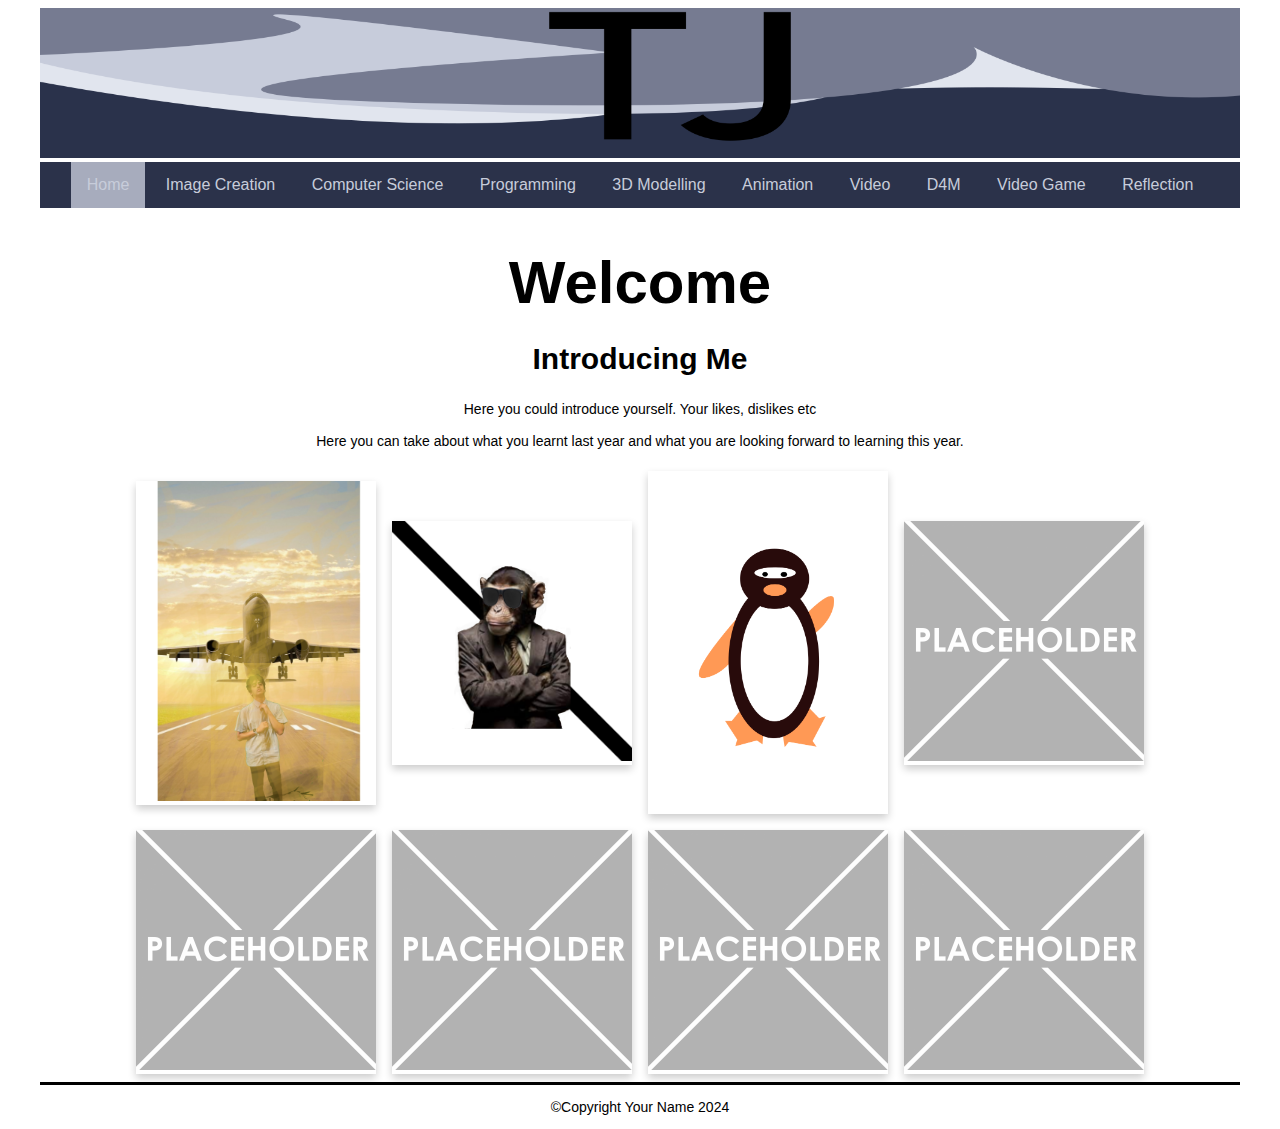
<file: index.html>
<!DOCTYPE html>
<html>
  <head>
    <meta charset="utf-8">
    <meta name="viewport" content="width=device-width">
    <title>You should change this on every page</title>
    <link href="css/style.css" rel="stylesheet" type="text/css" />
    <!-- The relates to the Google Font used in h1 -->
    <link href='https://fonts.googleapis.com/css?family=Caesar Dressing' rel='stylesheet'>
    <div class="header">
      <img src="images/bitmap.png">
    </div>
  </head>
  <div class="wrapper">
    <body>
      <!-- The Nav Bar goes here -->
      <nav>
        <ul>
          <li id='active'><a href="index.html">Home</a></li>
          <li><a href="imagecreation.html">Image Creation</a></li>
          <li><a href="computerscience.html">Computer Science</a></li>
          <li><a href="programming.html">Programming</a></li>
          <li><a href="3dmodelling.html">3D Modelling</a></li>
          <li><a href="animation.html">Animation</a></li>
          <li><a href="videoaudio.html">Video</a></li>
          <li><a href="designformanufacturing.html">D4M</a></li>
          <li><a href="videogame.html">Video Game</a></li>
          <li><a href="reflection.html">Reflection</a></li>
        </ul>
    </nav>
    <main>
      <!-- page heading- add name here! -->
      <h1>Welcome</h1>
      <h2>Introducing Me</h2>
      <!-- now the Information text box-->
      <div class=information>
        <p>
            Here you could introduce yourself. Your likes, dislikes etc <br><br>
            Here you can take about what you learnt last year and what you are looking forward to learning this year. 
        </p>  
      </div>   
        <!-- This is the container for all the images you want to add- it's a flexbox so add as many as you want -->
      <div class='container'>
        <!-- item 1 starts here-->
        <div class='item'>
          <img src="images/green screennnnnnnnnnnnnn.png" alt="please replace me">       
        </div> 
        <!-- end of item 1 -->    
        <!-- item 2 starts here-->
        <div class='item'>
          <img src="images/Hit Monkey.png" alt="please replace me">      
        </div> 
        <!-- end of item 2 -->    
        <!-- item 3 starts here-->
        <div class='item'>
          <img src="images/pingu.png" alt="please replace me">      
        </div>  
        <!-- end of item 3 -->
        <!-- item 4 starts here-->
        <div class='item'>
          <img src="images/placeholder.png" alt="please replace me">      
        </div>  
        <!-- end of item 4 -->
        <!-- item 5 starts here-->
        <div class='item'>
          <img src="images/placeholder.png" alt="please replace me">      
        </div>  
        <!-- end of item 5 -->
        <!-- item 6 starts here-->
        <div class='item'>
          <img src="images/placeholder.png" alt="please replace me">       
        </div> 
        <!-- end of item 6 -->    
        <!-- item 7 starts here-->
        <div class='item'>
          <img src="images/placeholder.png" alt="please replace me">      
        </div> 
        <!-- end of item 7 -->    
        <!-- item 8 starts here-->
        <div class='item'>
          <img src="images/placeholder.png" alt="please replace me">      
        </div>  
        <!-- end of item 8 -->
      </div>
    </main>  
    <footer>
      <p>&#169;Copyright Your Name 2024</p>
    </footer>
  </body>
</html>
</file>
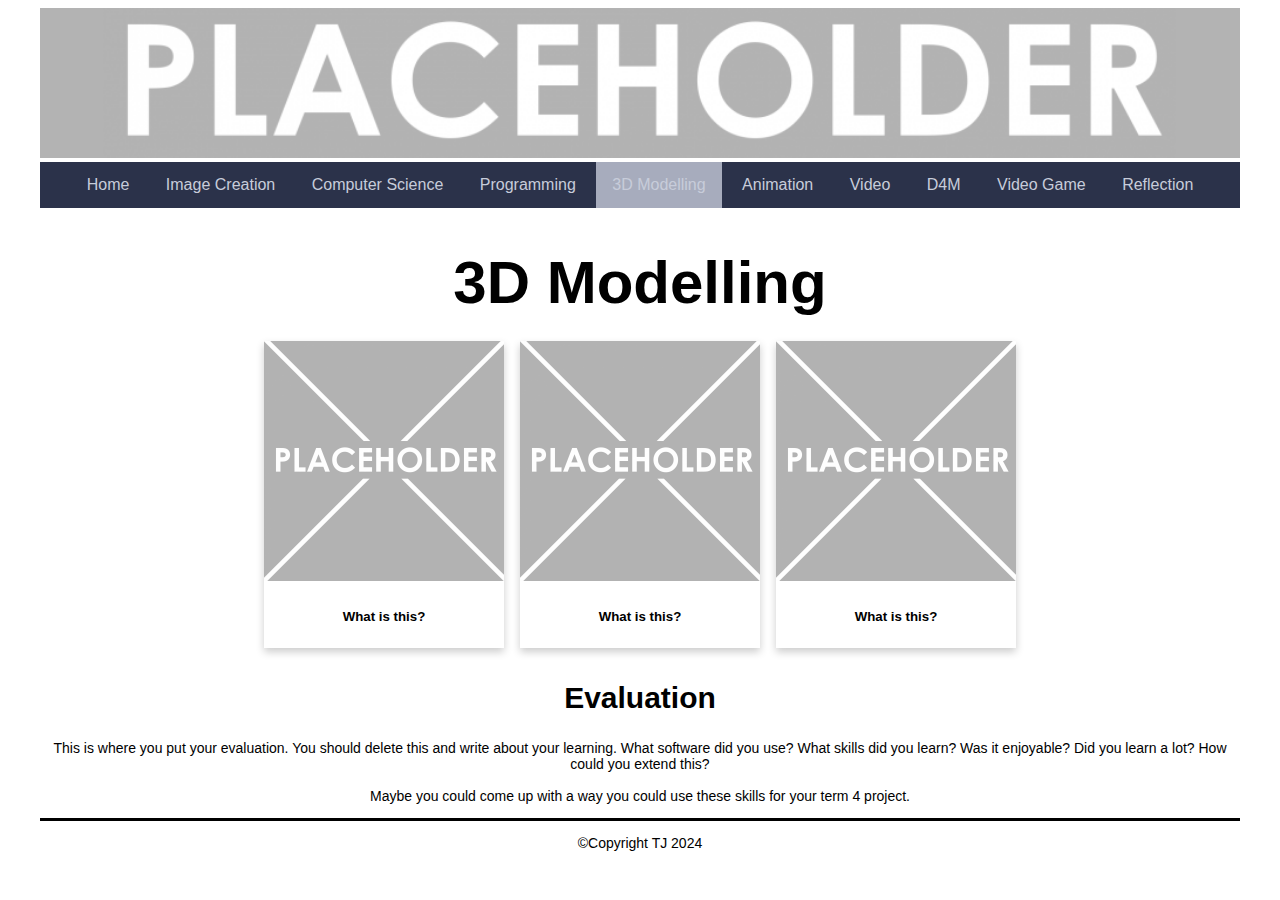
<file: 3dmodelling.html>
<!DOCTYPE html>
<html>
  <head>
    <meta charset="utf-8">
    <meta name="viewport" content="width=device-width">
    <title>Home</title>
    <link href="css/style.css" rel="stylesheet" type="text/css" />
    <!-- The relates to the Google Font used in h1 -->
    <link href='https://fonts.googleapis.com/css?family=Caesar Dressing' rel='stylesheet'>
    <div class="header">
      <img src="images/DTportfolio_header.png">
    </div>
  </head>
  <div class="wrapper">
    <body>
      <!-- The Nav Bar goes here -->
      <nav>
        <ul>
          <li><a href="index.html">Home</a></li>
          <li><a href="imagecreation.html">Image Creation</a></li>
          <li><a href="computerscience.html">Computer Science</a></li>
          <li><a href="programming.html">Programming</a></li>
          <li id='active'><a href="3dmodelling.html">3D Modelling</a></li>
          <li><a href="animation.html">Animation</a></li>
          <li><a href="videoaudio.html">Video</a></li>
          <li><a href="designformanufacturing.html">D4M</a></li>
          <li><a href="videogame.html">Video Game</a></li>
          <li><a href="reflection.html">Reflection</a></li>
        </ul>
    </nav>
    <main>
      <!-- page heading- add name here! -->
      <h1>3D Modelling</h1>
        <!-- This is the container for all the images you want to add- it's a flexbox so add as many as you want -->
      <div class='container'>
        <!-- item 1 starts here-->
        <div class='item'>
          <img src="images/placeholder.png" alt="please replace me">
          <div class='item-info'>
            <!-- a brief explanation of what this picture is -->
            <h5>What is this?</h5>
          </div>       
        </div> 
        <!-- end of item 1 -->    
        <!-- item 2 starts here-->
        <div class='item'>
          <img src="images/placeholder.png" alt="please replace me">
          <div class='item-info'>
            <!-- a brief explanation of what this picture is -->
            <h5>What is this?</h5>
          </div>       
        </div> 
        <!-- end of item 2 -->    
        <!-- item 3 starts here-->
        <div class='item'>
          <img src="images/placeholder.png" alt="please replace me">
          <div class='item-info'>
            <!-- a brief explanation of what this picture is -->
            <h5>What is this?</h5>
          </div>       
        </div> 
        <!-- end of item 3 --> 
        <!-- now the Evaluation text box-->
        <div class=information>
          <h2>Evaluation</h2>
          <p>
            This is where you put your evaluation. You should delete this and write about your learning. What software did you use? What skills did you learn? Was it enjoyable? Did you learn a lot? How could you extend this? <br><br>
            Maybe you could come up with a way you could use these skills for your term 4 project. 
          </p>  
        </div>   
      </div>   
    </main>  
    <footer>
      <p>&#169;Copyright TJ 2024</p>
    </footer>
  </body>
</html>
</file>
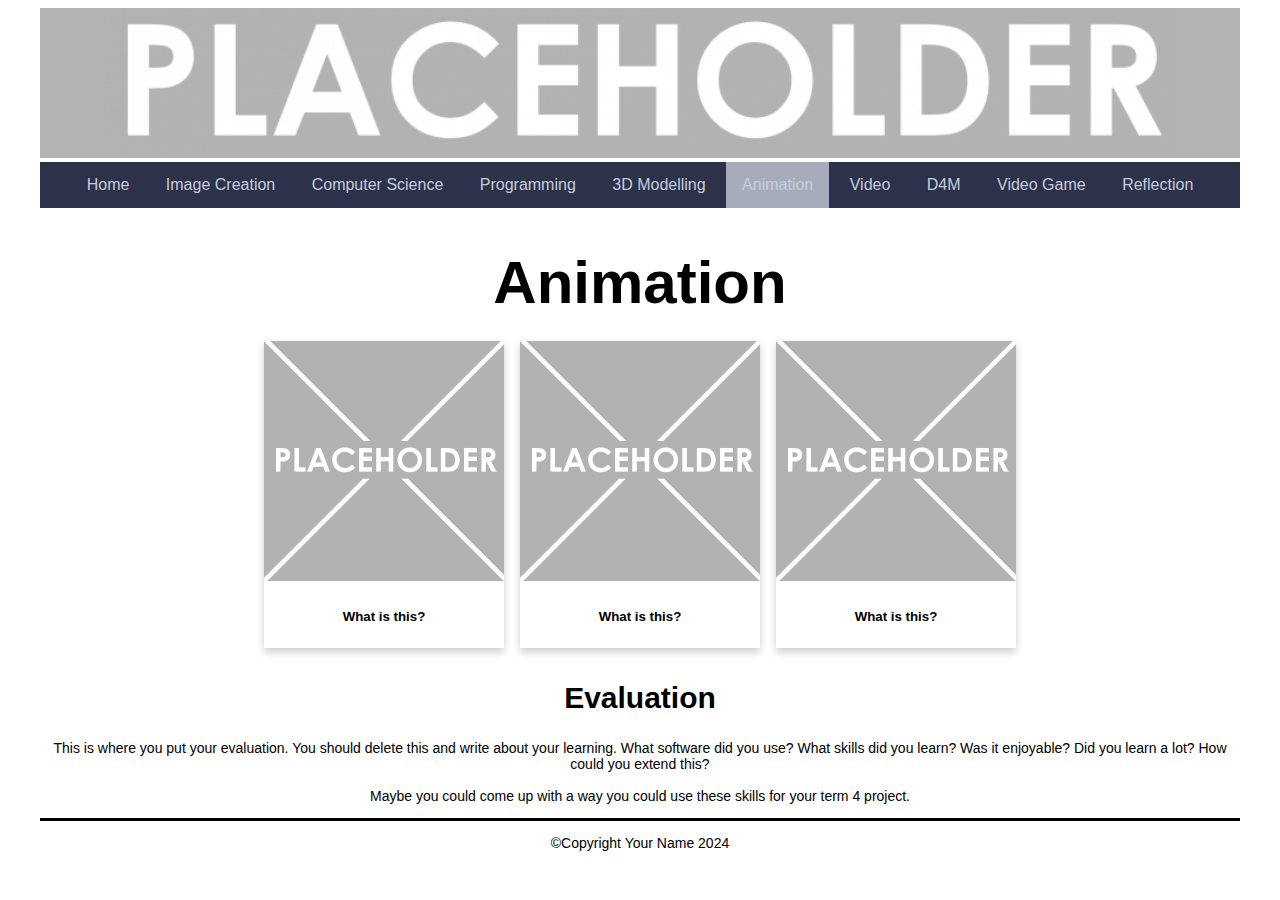
<file: animation.html>
<!DOCTYPE html>
<html>
  <head>
    <meta charset="utf-8">
    <meta name="viewport" content="width=device-width">
    <title>Home</title>
    <link href="css/style.css" rel="stylesheet" type="text/css" />
    <!-- The relates to the Google Font used in h1 -->
    <link href='https://fonts.googleapis.com/css?family=Caesar Dressing' rel='stylesheet'>
    <div class="header">
      <img src="images/DTportfolio_header.png">
    </div>
  </head>
  <div class="wrapper">
    <body>
      <!-- The Nav Bar goes here -->
      <nav>
        <ul>
          <li><a href="index.html">Home</a></li>
          <li><a href="imagecreation.html">Image Creation</a></li>
          <li><a href="computerscience.html">Computer Science</a></li>
          <li><a href="programming.html">Programming</a></li>
          <li><a href="3dmodelling.html">3D Modelling</a></li>
          <li id='active'><a href="animation.html">Animation</a></li>
          <li><a href="videoaudio.html">Video</a></li>
          <li><a href="designformanufacturing.html">D4M</a></li>
          <li><a href="videogame.html">Video Game</a></li>
          <li><a href="reflection.html">Reflection</a></li>
        </ul>
    </nav>
    <main>
      <!-- page heading- add name here! -->
      <h1>Animation</h1>
        <!-- This is the container for all the images you want to add- it's a flexbox so add as many as you want -->
      <div class='container'>
        <!-- item 1 starts here-->
        <div class='item'>
          <img src="images/placeholder.png" alt="please replace me">
          <div class='item-info'>
            <!-- a brief explanation of what this picture is -->
            <h5>What is this?</h5>
          </div>       
        </div> 
        <!-- end of item 1 -->    
        <!-- item 2 starts here-->
        <div class='item'>
          <img src="images/placeholder.png" alt="please replace me">
          <div class='item-info'>
            <!-- a brief explanation of what this picture is -->
            <h5>What is this?</h5>
          </div>       
        </div> 
        <!-- end of item 2 -->    
        <!-- item 3 starts here-->
        <div class='item'>
          <img src="images/placeholder.png" alt="please replace me">
          <div class='item-info'>
            <!-- a brief explanation of what this picture is -->
            <h5>What is this?</h5>
          </div>       
        </div> 
        <!-- end of item 3 --> 
        <!-- now the Evaluation text box-->
        <div class=information>
          <h2>Evaluation</h2>
          <p>
            This is where you put your evaluation. You should delete this and write about your learning. What software did you use? What skills did you learn? Was it enjoyable? Did you learn a lot? How could you extend this? <br><br>
            Maybe you could come up with a way you could use these skills for your term 4 project. 
          </p>  
        </div>   
      </div>   
    </main>  
    <footer>
      <p>&#169;Copyright Your Name 2024</p>
    </footer>
  </body>
</html>
</file>
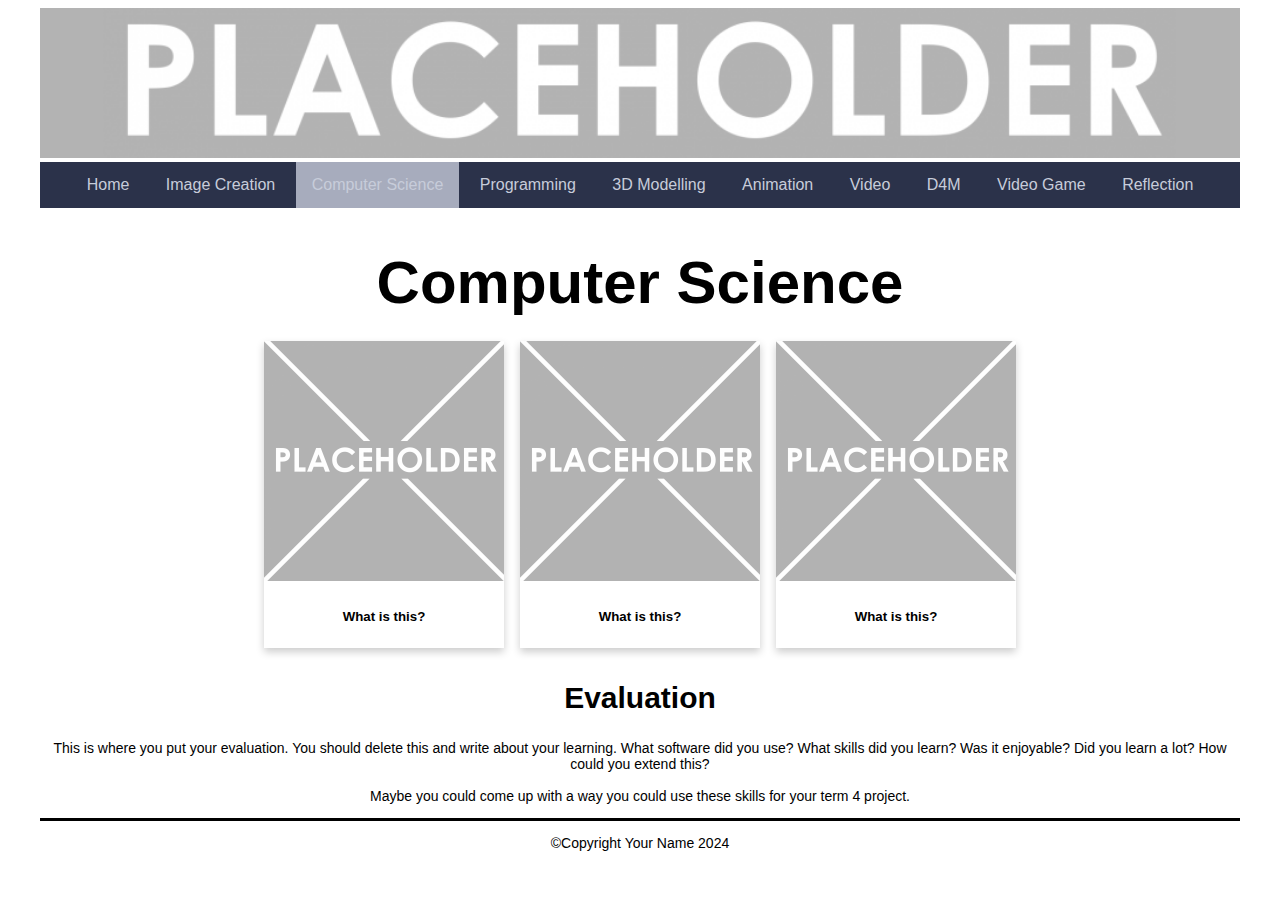
<file: computerscience.html>
<!DOCTYPE html>
<html>
  <head>
    <meta charset="utf-8">
    <meta name="viewport" content="width=device-width">
    <title>Home</title>
    <link href="css/style.css" rel="stylesheet" type="text/css" />
    <!-- The relates to the Google Font used in h1 -->
    <link href='https://fonts.googleapis.com/css?family=Caesar Dressing' rel='stylesheet'>
    <div class="header">
      <img src="images/DTportfolio_header.png">
    </div>
  </head>
  <div class="wrapper">
    <body>
      <!-- The Nav Bar goes here -->
      <nav>
        <ul>
          <li><a href="index.html">Home</a></li>
          <li><a href="imagecreation.html">Image Creation</a></li>
          <li id='active'><a href="computerscience.html">Computer Science</a></li>
          <li><a href="programming.html">Programming</a></li>
          <li><a href="3dmodelling.html">3D Modelling</a></li>
          <li><a href="animation.html">Animation</a></li>
          <li><a href="videoaudio.html">Video</a></li>
          <li><a href="designformanufacturing.html">D4M</a></li>
          <li><a href="videogame.html">Video Game</a></li>
          <li><a href="reflection.html">Reflection</a></li>
        </ul>
    </nav>
    <main>
      <!-- page heading- add name here! -->
      <h1>Computer Science</h1>
        <!-- This is the container for all the images you want to add- it's a flexbox so add as many as you want -->
      <div class='container'>
        <!-- item 1 starts here-->
        <div class='item'>
          <img src="images/placeholder.png" alt="please replace me">
          <div class='item-info'>
            <!-- a brief explanation of what this picture is -->
            <h5>What is this?</h5>
          </div>       
        </div> 
        <!-- end of item 1 -->    
        <!-- item 2 starts here-->
        <div class='item'>
          <img src="images/placeholder.png" alt="please replace me">
          <div class='item-info'>
            <!-- a brief explanation of what this picture is -->
            <h5>What is this?</h5>
          </div>       
        </div> 
        <!-- end of item 2 -->    
        <!-- item 3 starts here-->
        <div class='item'>
          <img src="images/placeholder.png" alt="please replace me">
          <div class='item-info'>
            <!-- a brief explanation of what this picture is -->
            <h5>What is this?</h5>
          </div>       
        </div> 
        <!-- end of item 3 --> 
        <!-- now the Evaluation text box-->
        <div class=information>
          <h2>Evaluation</h2>
          <p>
            This is where you put your evaluation. You should delete this and write about your learning. What software did you use? What skills did you learn? Was it enjoyable? Did you learn a lot? How could you extend this? <br><br>
            Maybe you could come up with a way you could use these skills for your term 4 project. 
          </p>  
        </div>   
      </div>   
    </main>  
    <footer>
      <p>&#169;Copyright Your Name 2024</p>
    </footer>
  </body>
</html>
</file>
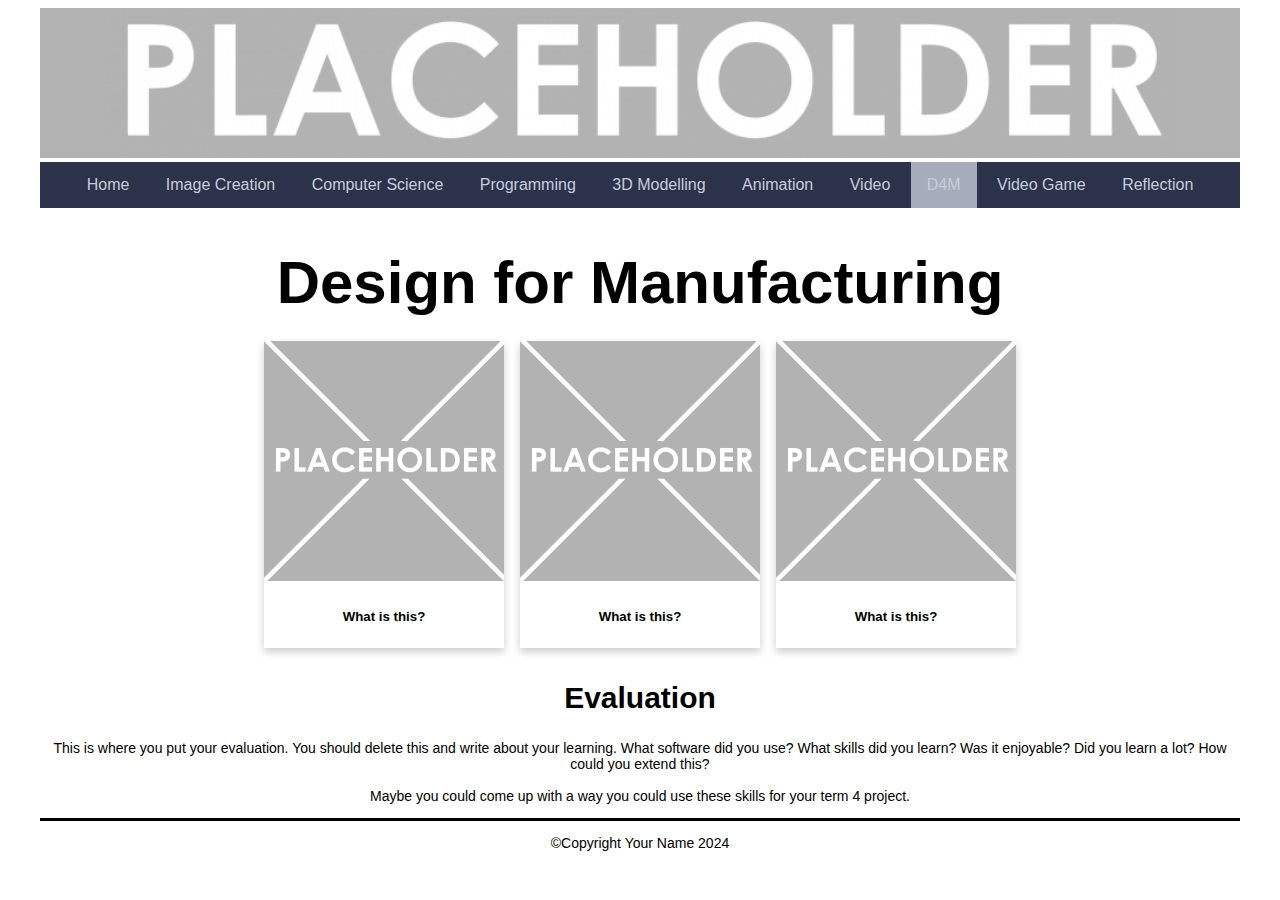
<file: designformanufacturing.html>
<!DOCTYPE html>
<html>
  <head>
    <meta charset="utf-8">
    <meta name="viewport" content="width=device-width">
    <title>Home</title>
    <link href="css/style.css" rel="stylesheet" type="text/css" />
    <!-- The relates to the Google Font used in h1 -->
    <link href='https://fonts.googleapis.com/css?family=Caesar Dressing' rel='stylesheet'>
    <div class="header">
      <img src="images/DTportfolio_header.png">
    </div>
  </head>
  <div class="wrapper">
    <body>
      <!-- The Nav Bar goes here -->
      <nav>
        <ul>
          <li><a href="index.html">Home</a></li>
          <li><a href="imagecreation.html">Image Creation</a></li>
          <li><a href="computerscience.html">Computer Science</a></li>
          <li><a href="programming.html">Programming</a></li>
          <li><a href="3dmodelling.html">3D Modelling</a></li>
          <li><a href="animation.html">Animation</a></li>
          <li><a href="videoaudio.html">Video</a></li>
          <li id='active'><a href="designformanufacturing.html">D4M</a></li>
          <li><a href="videogame.html">Video Game</a></li>
          <li><a href="reflection.html">Reflection</a></li>
        </ul>
    </nav>
    <main>
      <!-- page heading- add name here! -->
      <h1>Design for Manufacturing</h1>
        <!-- This is the container for all the images you want to add- it's a flexbox so add as many as you want -->
      <div class='container'>
        <!-- item 1 starts here-->
        <div class='item'>
          <img src="images/placeholder.png" alt="please replace me">
          <div class='item-info'>
            <!-- a brief explanation of what this picture is -->
            <h5>What is this?</h5>
          </div>       
        </div> 
        <!-- end of item 1 -->    
        <!-- item 2 starts here-->
        <div class='item'>
          <img src="images/placeholder.png" alt="please replace me">
          <div class='item-info'>
            <!-- a brief explanation of what this picture is -->
            <h5>What is this?</h5>
          </div>       
        </div> 
        <!-- end of item 2 -->    
        <!-- item 3 starts here-->
        <div class='item'>
          <img src="images/placeholder.png" alt="please replace me">
          <div class='item-info'>
            <!-- a brief explanation of what this picture is -->
            <h5>What is this?</h5>
          </div>       
        </div> 
        <!-- end of item 3 --> 
        <!-- now the Evaluation text box-->
        <div class=information>
          <h2>Evaluation</h2>
          <p>
            This is where you put your evaluation. You should delete this and write about your learning. What software did you use? What skills did you learn? Was it enjoyable? Did you learn a lot? How could you extend this? <br><br>
            Maybe you could come up with a way you could use these skills for your term 4 project. 
          </p>  
        </div>   
      </div>   
    </main>  
    <footer>
      <p>&#169;Copyright Your Name 2024</p>
    </footer>
  </body>
</html>
</file>
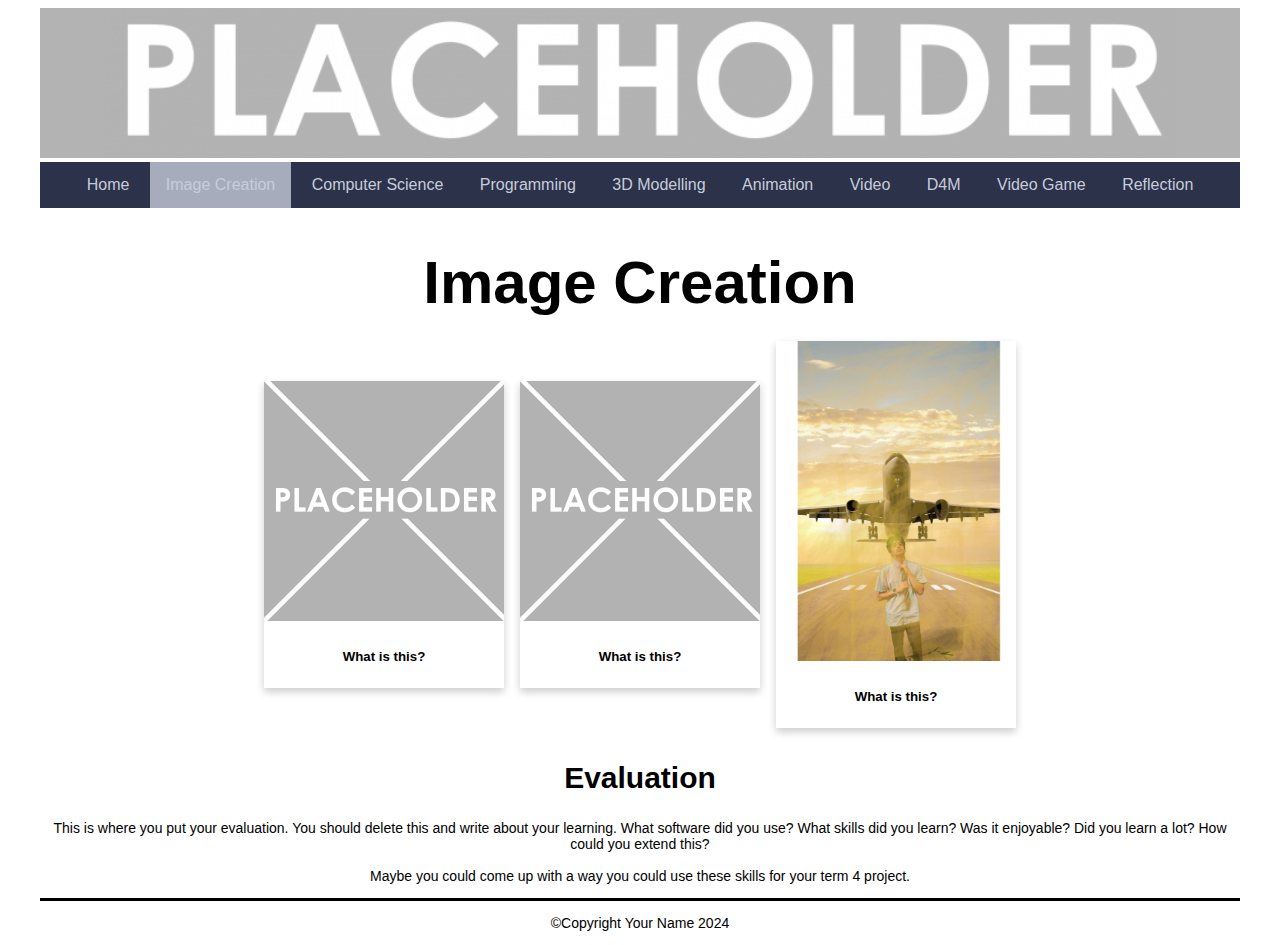
<file: imagecreation.html>
<!DOCTYPE html>
<html>
  <head>
    <meta charset="utf-8">
    <meta name="viewport" content="width=device-width">
    <title>Home</title>
    <link href="css/style.css" rel="stylesheet" type="text/css" />
    <!-- The relates to the Google Font used in h1 -->
    <link href='https://fonts.googleapis.com/css?family=Caesar Dressing' rel='stylesheet'>
    <div class="header">
      <img src="images/DTportfolio_header.png">
    </div>
  </head>
  <div class="wrapper">
    <body>
      <!-- The Nav Bar goes here -->
      <nav>
        <ul>
          <li><a href="index.html">Home</a></li>
          <li id='active'><a href="imagecreation.html">Image Creation</a></li>
          <li><a href="computerscience.html">Computer Science</a></li>
          <li><a href="programming.html">Programming</a></li>
          <li><a href="3dmodelling.html">3D Modelling</a></li>
          <li><a href="animation.html">Animation</a></li>
          <li><a href="videoaudio.html">Video</a></li>
          <li><a href="designformanufacturing.html">D4M</a></li>
          <li><a href="videogame.html">Video Game</a></li>
          <li><a href="reflection.html">Reflection</a></li>
        </ul>
    </nav>
    <main>
      <!-- page heading- add name here! -->
      <h1>Image Creation</h1>
        <!-- This is the container for all the images you want to add- it's a flexbox so add as many as you want -->
      <div class='container'>
        <!-- item 1 starts here-->
        <div class='item'>
          <img src="images/placeholder.png" alt="please replace me">
          <div class='item-info'>
            <!-- a brief explanation of what this picture is -->
            <h5>What is this?</h5>
          </div>       
        </div> 
        <!-- end of item 1 -->    
        <!-- item 2 starts here-->
        <div class='item'>
          <img src="images/placeholder.png" alt="please replace me">
          <div class='item-info'>
            <!-- a brief explanation of what this picture is -->
            <h5>What is this?</h5>
          </div>       
        </div> 
        <!-- end of item 2 -->    
        <!-- item 3 starts here-->
        <div class='item'>
          <img src="images/green screennnnnnnnnnnnnn.png" alt="please replace me">
          <div class='item-info'>
            <!-- a brief explanation of what this picture is -->
            <h5>What is this?</h5>
          </div>       
        </div> 
        <!-- end of item 3 --> 
        <!-- now the Evaluation text box-->
        <div class=information>
          <h2>Evaluation</h2>
          <p>
            This is where you put your evaluation. You should delete this and write about your learning. What software did you use? What skills did you learn? Was it enjoyable? Did you learn a lot? How could you extend this? <br><br>
            Maybe you could come up with a way you could use these skills for your term 4 project. 
          </p>  
        </div>   
      </div>   
    </main>  
    <footer>
      <p>&#169;Copyright Your Name 2024</p>
    </footer>
  </body>
</html>
</file>
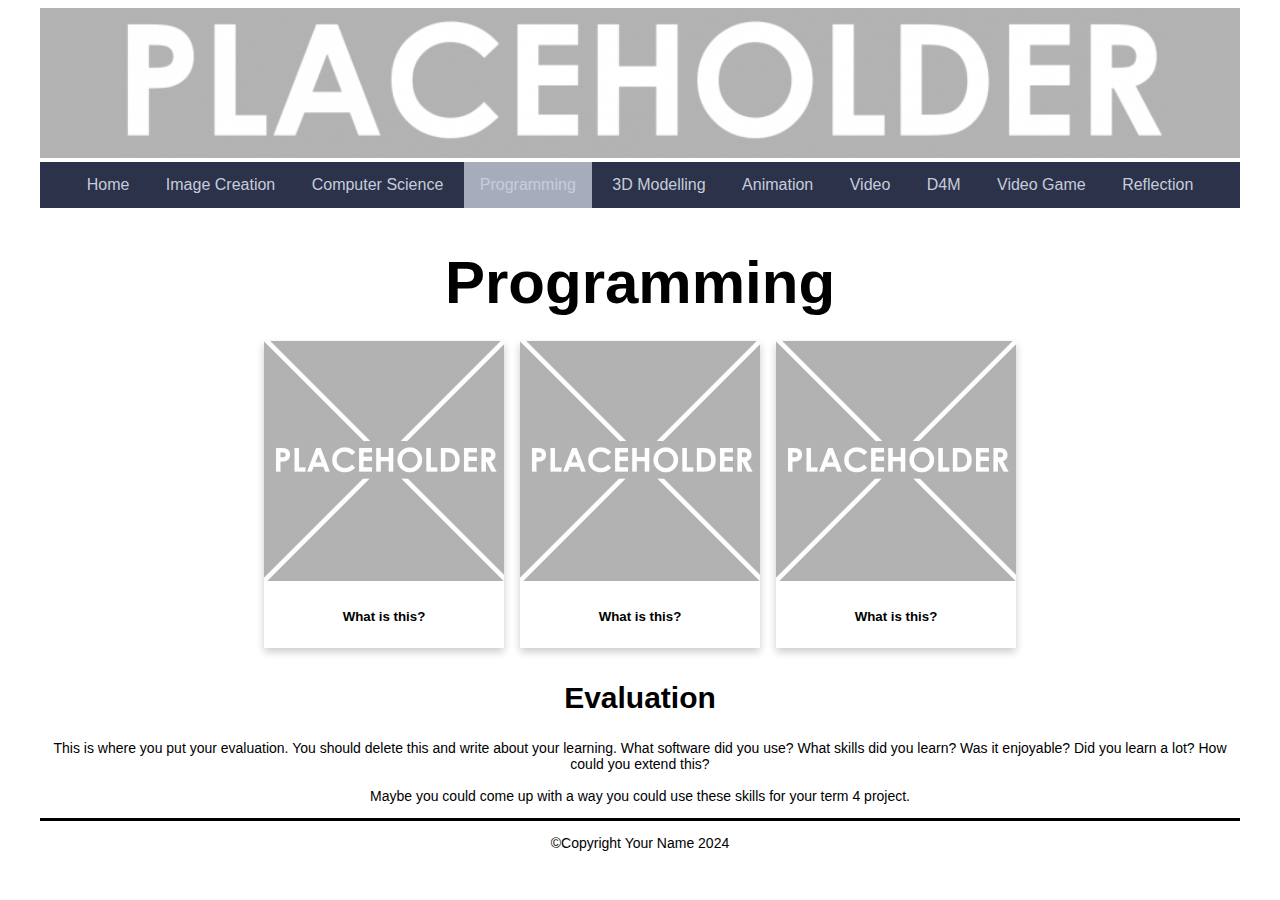
<file: programming.html>
<!DOCTYPE html>
<html>
  <head>
    <meta charset="utf-8">
    <meta name="viewport" content="width=device-width">
    <title>Home</title>
    <link href="css/style.css" rel="stylesheet" type="text/css" />
    <!-- The relates to the Google Font used in h1 -->
    <link href='https://fonts.googleapis.com/css?family=Caesar Dressing' rel='stylesheet'>
    <div class="header">
      <img src="images/DTportfolio_header.png">
    </div>
  </head>
  <div class="wrapper">
    <body>
      <!-- The Nav Bar goes here -->
      <nav>
        <ul>
          <li><a href="index.html">Home</a></li>
          <li><a href="imagecreation.html">Image Creation</a></li>
          <li><a href="computerscience.html">Computer Science</a></li>
          <li id='active'><a href="programming.html">Programming</a></li>
          <li><a href="3dmodelling.html">3D Modelling</a></li>
          <li><a href="animation.html">Animation</a></li>
          <li><a href="videoaudio.html">Video</a></li>
          <li><a href="designformanufacturing.html">D4M</a></li>
          <li><a href="videogame.html">Video Game</a></li>
          <li><a href="reflection.html">Reflection</a></li>
        </ul>
    </nav>
    <main>
      <!-- page heading- add name here! -->
      <h1>Programming</h1>
        <!-- This is the container for all the images you want to add- it's a flexbox so add as many as you want -->
      <div class='container'>
        <!-- item 1 starts here-->
        <div class='item'>
          <img src="images/placeholder.png" alt="please replace me">
          <div class='item-info'>
            <!-- a brief explanation of what this picture is -->
            <h5>What is this?</h5>
          </div>       
        </div> 
        <!-- end of item 1 -->    
        <!-- item 2 starts here-->
        <div class='item'>
          <img src="images/placeholder.png" alt="please replace me">
          <div class='item-info'>
            <!-- a brief explanation of what this picture is -->
            <h5>What is this?</h5>
          </div>       
        </div> 
        <!-- end of item 2 -->    
        <!-- item 3 starts here-->
        <div class='item'>
          <img src="images/placeholder.png" alt="please replace me">
          <div class='item-info'>
            <!-- a brief explanation of what this picture is -->
            <h5>What is this?</h5>
          </div>       
        </div> 
        <!-- end of item 3 --> 
        <!-- now the Evaluation text box-->
        <div class=information>
          <h2>Evaluation</h2>
          <p>
            This is where you put your evaluation. You should delete this and write about your learning. What software did you use? What skills did you learn? Was it enjoyable? Did you learn a lot? How could you extend this? <br><br>
            Maybe you could come up with a way you could use these skills for your term 4 project. 
          </p>  
        </div>   
      </div>   
    </main>  
    <footer>
      <p>&#169;Copyright Your Name 2024</p>
    </footer>
  </body>
</html>
</file>
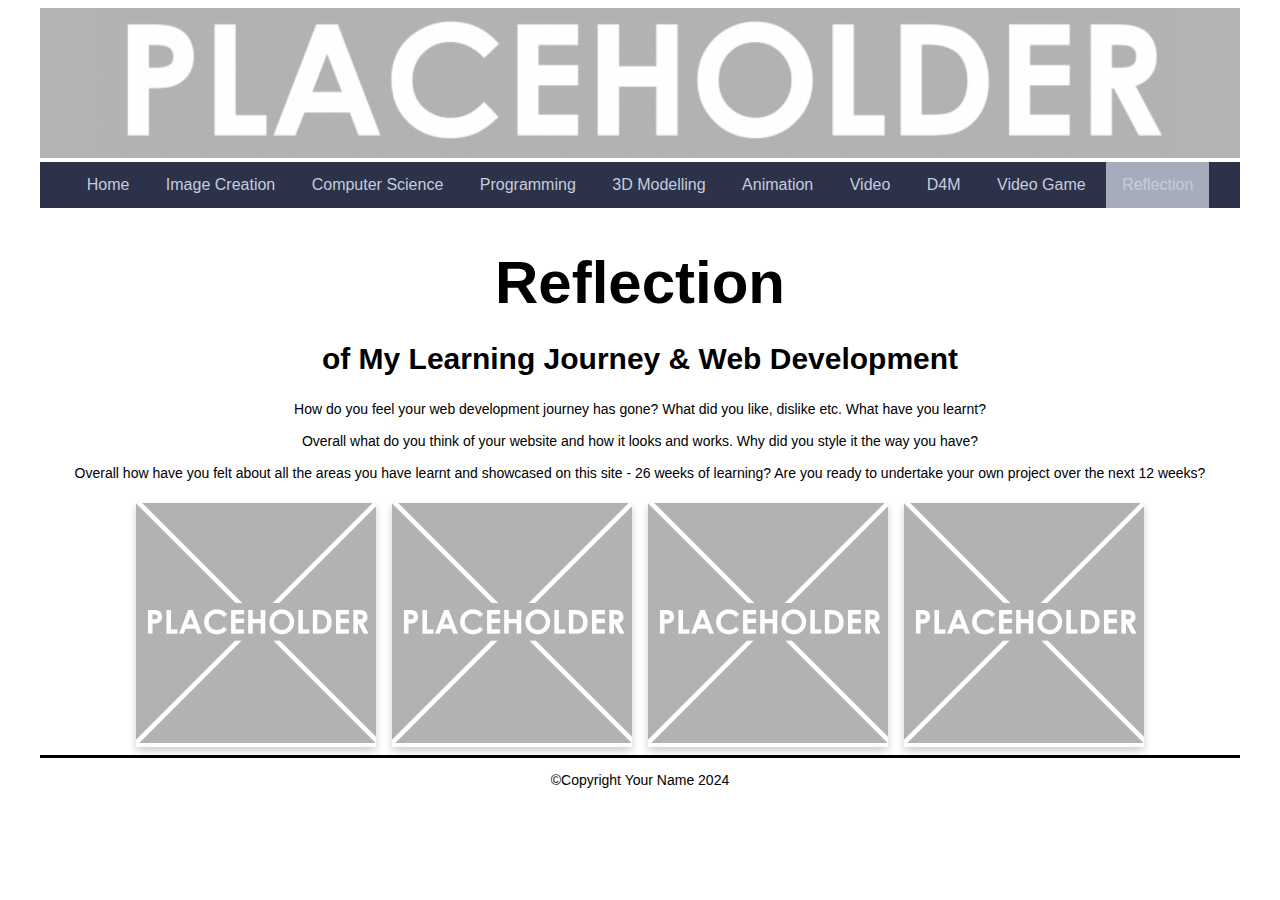
<file: reflection.html>
<!DOCTYPE html>
<html>
  <head>
    <meta charset="utf-8">
    <meta name="viewport" content="width=device-width">
    <title>Home</title>
    <link href="css/style.css" rel="stylesheet" type="text/css" />
    <!-- The relates to the Google Font used in h1 -->
    <link href='https://fonts.googleapis.com/css?family=Caesar Dressing' rel='stylesheet'>
    <div class="header">
      <img src="images/DTportfolio_header.png">
    </div>
  </head>
  <div class="wrapper">
    <body>
      <!-- The Nav Bar goes here -->
      <nav>
        <ul>
          <li><a href="index.html">Home</a></li>
          <li><a href="imagecreation.html">Image Creation</a></li>
          <li><a href="computerscience.html">Computer Science</a></li>
          <li><a href="programming.html">Programming</a></li>
          <li><a href="3dmodelling.html">3D Modelling</a></li>
          <li><a href="animation.html">Animation</a></li>
          <li><a href="videoaudio.html">Video</a></li>
          <li><a href="designformanufacturing.html">D4M</a></li>
          <li><a href="videogame.html">Video Game</a></li>
          <li id='active'><a href="reflection.html">Reflection</a></li>
        </ul>
    </nav>
    <main>
      <!-- page heading- add name here! -->
      <h1>Reflection</h1>
      <h2>of My Learning Journey & Web Development</h2>
      <!-- now the Information text box-->
      <div class=information>
        <p>
            How do you feel your web development journey has gone? What did you like, dislike etc. What have you learnt? <br><br>
            Overall what do you think of your website and how it looks and works. Why did you style it the way you have? <br><br>
          Overall how have you felt about all the areas you have learnt and showcased on this site - 26 weeks of learning? Are you ready to undertake your own project over the next 12 weeks? 
        </p>  
      </div>   
        <!-- This is the container for all the images you want to add- it's a flexbox so add as many as you want -->
      <div class='container'>
        <!-- item 1 starts here-->
        <div class='item'>
          <img src="images/placeholder.png" alt="please replace me">       
        </div> 
        <!-- end of item 1 -->    
        <!-- item 2 starts here-->
        <div class='item'>
          <img src="images/placeholder.png" alt="please replace me">      
        </div> 
        <!-- end of item 2 -->    
        <!-- item 3 starts here-->
        <div class='item'>
          <img src="images/placeholder.png" alt="please replace me">      
        </div>  
        <!-- end of item 3 -->
        <!-- item 4 starts here-->
        <div class='item'>
          <img src="images/placeholder.png" alt="please replace me">      
        </div>  
        <!-- end of item 4 -->
      </div>
    </main>  
    <footer>
      <p>&#169;Copyright Your Name 2024</p>
    </footer>
  </body>
</html>
</file>
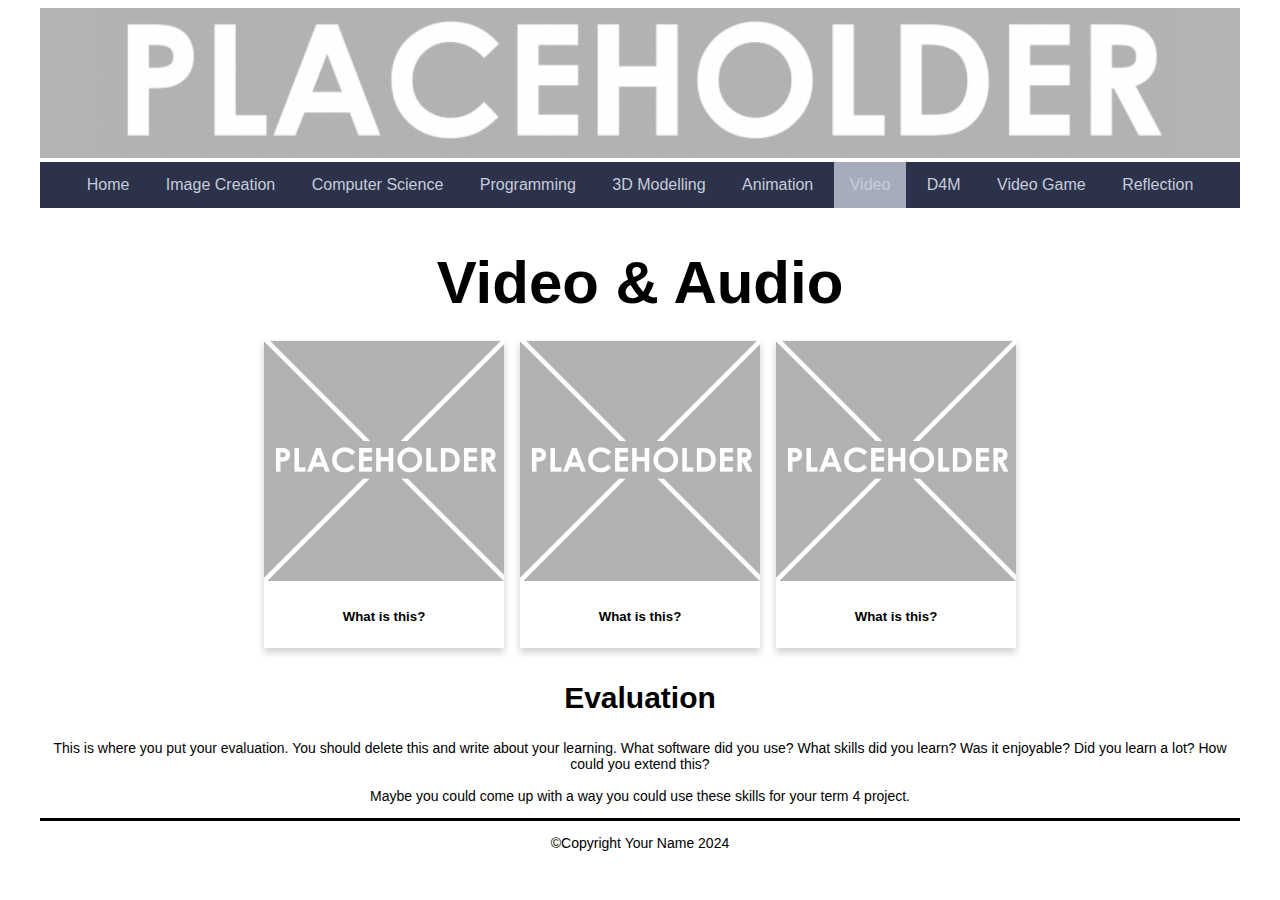
<file: videoaudio.html>
<!DOCTYPE html>
<html>
  <head>
    <meta charset="utf-8">
    <meta name="viewport" content="width=device-width">
    <title>Home</title>
    <link href="css/style.css" rel="stylesheet" type="text/css" />
    <!-- The relates to the Google Font used in h1 -->
    <link href='https://fonts.googleapis.com/css?family=Caesar Dressing' rel='stylesheet'>
    <div class="header">
      <img src="images/DTportfolio_header.png">
    </div>
  </head>
  <div class="wrapper">
    <body>
      <!-- The Nav Bar goes here -->
      <nav>
        <ul>
          <li><a href="index.html">Home</a></li>
          <li><a href="imagecreation.html">Image Creation</a></li>
          <li><a href="computerscience.html">Computer Science</a></li>
          <li><a href="programming.html">Programming</a></li>
          <li><a href="3dmodelling.html">3D Modelling</a></li>
          <li><a href="animation.html">Animation</a></li>
          <li id='active'><a href="videoaudio.html">Video</a></li>
          <li><a href="designformanufacturing.html">D4M</a></li>
          <li><a href="videogame.html">Video Game</a></li>
          <li><a href="reflection.html">Reflection</a></li>
        </ul>
    </nav>
    <main>
      <!-- page heading- add name here! -->
      <h1>Video & Audio</h1>
        <!-- This is the container for all the images you want to add- it's a flexbox so add as many as you want -->
      <div class='container'>
        <!-- item 1 starts here-->
        <div class='item'>
          <img src="images/placeholder.png" alt="please replace me">
          <div class='item-info'>
            <!-- a brief explanation of what this picture is -->
            <h5>What is this?</h5>
          </div>       
        </div> 
        <!-- end of item 1 -->    
        <!-- item 2 starts here-->
        <div class='item'>
          <img src="images/placeholder.png" alt="please replace me">
          <div class='item-info'>
            <!-- a brief explanation of what this picture is -->
            <h5>What is this?</h5>
          </div>       
        </div> 
        <!-- end of item 2 -->    
        <!-- item 3 starts here-->
        <div class='item'>
          <img src="images/placeholder.png" alt="please replace me">
          <div class='item-info'>
            <!-- a brief explanation of what this picture is -->
            <h5>What is this?</h5>
          </div>       
        </div> 
        <!-- end of item 3 --> 
        <!-- now the Evaluation text box-->
        <div class=information>
          <h2>Evaluation</h2>
          <p>
            This is where you put your evaluation. You should delete this and write about your learning. What software did you use? What skills did you learn? Was it enjoyable? Did you learn a lot? How could you extend this? <br><br>
            Maybe you could come up with a way you could use these skills for your term 4 project. 
          </p>  
        </div>   
      </div>   
    </main>  
    <footer>
      <p>&#169;Copyright Your Name 2024</p>
    </footer>
  </body>
</html>
</file>
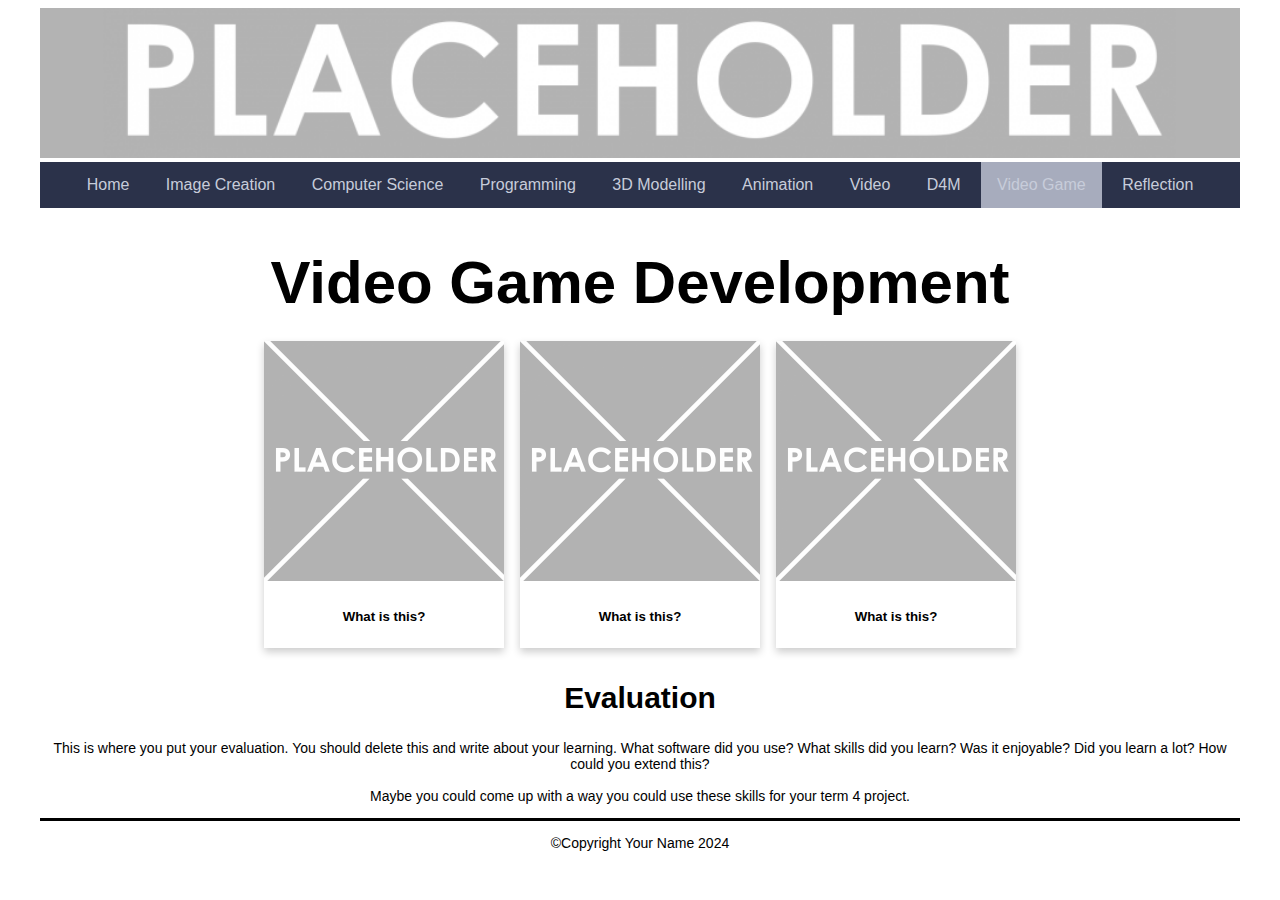
<file: videogame.html>
<!DOCTYPE html>
<html>
  <head>
    <meta charset="utf-8">
    <meta name="viewport" content="width=device-width">
    <title>Home</title>
    <link href="css/style.css" rel="stylesheet" type="text/css" />
    <!-- The relates to the Google Font used in h1 -->
    <link href='https://fonts.googleapis.com/css?family=Caesar Dressing' rel='stylesheet'>
    <div class="header">
      <img src="images/DTportfolio_header.png">
    </div>
  </head>
  <div class="wrapper">
    <body>
      <!-- The Nav Bar goes here -->
      <nav>
        <ul>
          <li><a href="index.html">Home</a></li>
          <li><a href="imagecreation.html">Image Creation</a></li>
          <li><a href="computerscience.html">Computer Science</a></li>
          <li><a href="programming.html">Programming</a></li>
          <li><a href="3dmodelling.html">3D Modelling</a></li>
          <li><a href="animation.html">Animation</a></li>
          <li><a href="videoaudio.html">Video</a></li>
          <li><a href="designformanufacturing.html">D4M</a></li>
          <li id='active'><a href="videogame.html">Video Game</a></li>
          <li><a href="reflection.html">Reflection</a></li>
        </ul>
    </nav>
    <main>
      <!-- page heading- add name here! -->
      <h1>Video Game Development</h1>
        <!-- This is the container for all the images you want to add- it's a flexbox so add as many as you want -->
      <div class='container'>
        <!-- item 1 starts here-->
        <div class='item'>
          <img src="images/placeholder.png" alt="please replace me">
          <div class='item-info'>
            <!-- a brief explanation of what this picture is -->
            <h5>What is this?</h5>
          </div>       
        </div> 
        <!-- end of item 1 -->    
        <!-- item 2 starts here-->
        <div class='item'>
          <img src="images/placeholder.png" alt="please replace me">
          <div class='item-info'>
            <!-- a brief explanation of what this picture is -->
            <h5>What is this?</h5>
          </div>       
        </div> 
        <!-- end of item 2 -->    
        <!-- item 3 starts here-->
        <div class='item'>
          <img src="images/placeholder.png" alt="please replace me">
          <div class='item-info'>
            <!-- a brief explanation of what this picture is -->
            <h5>What is this?</h5>
          </div>       
        </div> 
        <!-- end of item 3 --> 
        <!-- now the Evaluation text box-->
        <div class=information>
          <h2>Evaluation</h2>
          <p>
            This is where you put your evaluation. You should delete this and write about your learning. What software did you use? What skills did you learn? Was it enjoyable? Did you learn a lot? How could you extend this? <br><br>
            Maybe you could come up with a way you could use these skills for your term 4 project. 
          </p>  
        </div>   
      </div>   
    </main>  
    <footer>
      <p>&#169;Copyright Your Name 2024</p>
    </footer>
  </body>
</html>
</file>
<file: css/style.css>
/* global styling*/
html{
  font-family: Arial, Helvetica, sans-serif;
  margin: 0rem 2rem;
  background-color: #ffffff;
}

/* Banner image*/
.header {
  width: 100%;
  background-size: cover;
}

.header img {
  width: 100%;
}

/*the navbar styling goes here*/
/* nav bar */
nav ul{
  list-style-type: none;
  margin: 0;
  padding: 0;
  overflow: hidden;
  background-color: #2b324a;
  top: 0;
  width: 100%;
  text-align: center;
}

/* how the list of pages sits */
nav ul li{
  display: inline-block;
  font-size: 1rem;
}

/* the nav text */
nav li a{
  display: block;
  color: #c7ccda;
  text-align: center;
  padding: 14px 16px;
  text-decoration: none;
}

nav li:hover{
  background-color: #c7ccda;
}

nav #active{
  background-color: #a7acbd;
}

/* Styling for the main section*/
/* This is the line between the main section and footer */
main{
  border-bottom: 3px solid;
  color: black;
}

/* H1 uses a google font. Check out https://www.w3schools.com/howto/howto_google_fonts.asp to change - also see line 9 in your html page*/
h1 {
  color: #000000;
  font-family: 'Arial';
  font-size: 60px;
  text-align: center;
  margin-bottom: 1rem;
}

h2 {
  color: black;
  font-size: 30px;
  text-align: center;
}

p {
  color: black;
  font-size: 14px;
  text-align: center;
}

/* Styling for the image container and the items inside it */
.container{
  display: flex; 
  flex-wrap: wrap; 
  align-items: center; 
  justify-content: center; 
}

/*Items for all the screenshots and pictures of your stuff*/
.item{
  box-shadow: 0 4px 8px 0 rgba(0,0,0,0.2);
  width: 20%;
  min-width: 8rem;
  margin: 0.5rem;
}
 .item-info{
   padding: 0.1rem;
   text-align: center;
 }

.item img{
  width: 100%;
}
</file>
